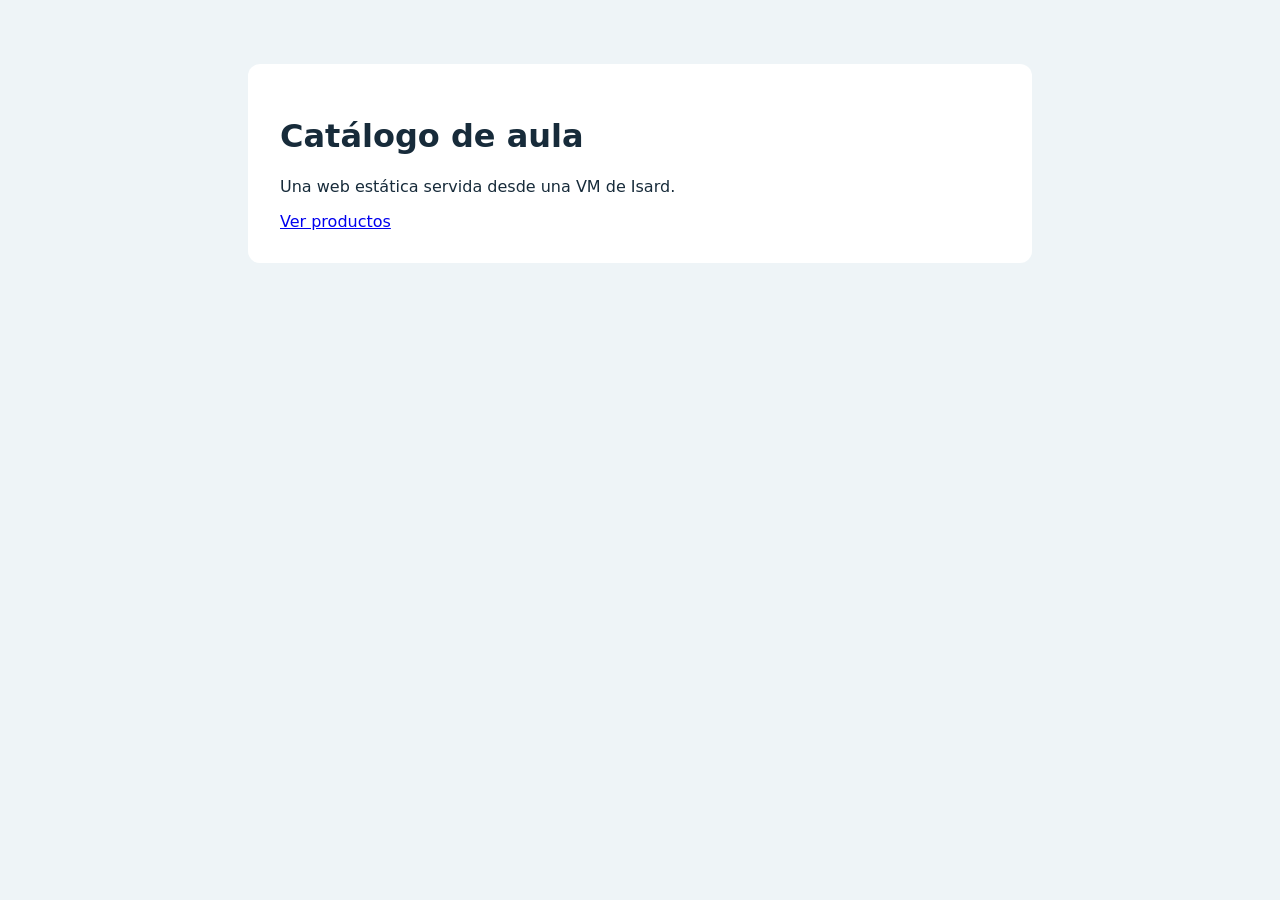
<file: index.html>
<!doctype html>
<html lang="es">
<head>
  <meta charset="utf-8">
  <meta name="viewport" content="width=device-width, initial-scale=1">
  <title>Catálogo de aula</title>
  <link rel="stylesheet" href="css/estilos.css">
</head>
<body>
  <main>
    <h1>Catálogo de aula</h1>
    <p>Una web estática servida desde una VM de Isard.</p>
    <a href="productos.html">Ver productos</a>
  </main>
</body>
</html>
</file>
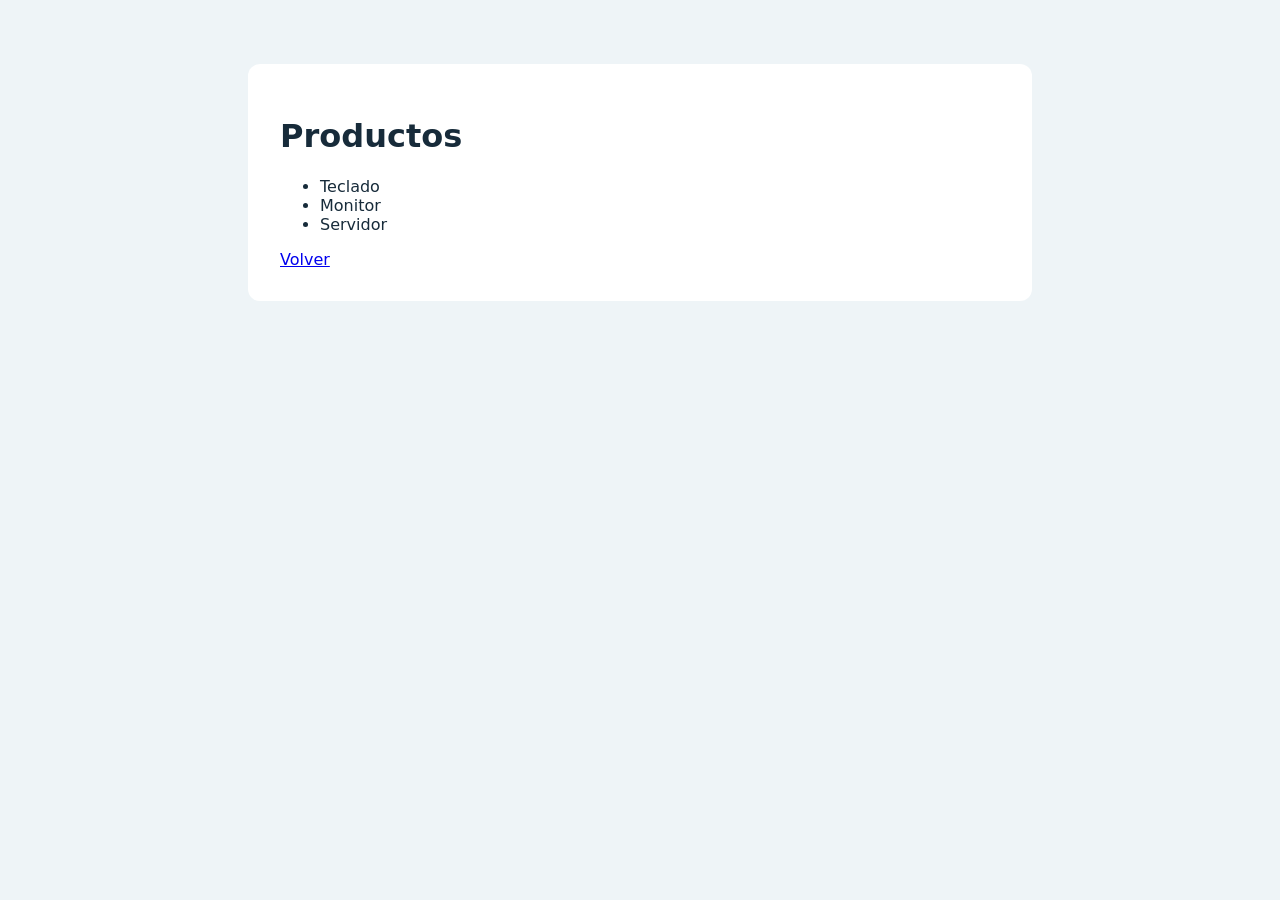
<file: productos.html>
<!doctype html>
<html lang="es">
<head>
  <meta charset="utf-8">
  <title>Productos</title>
  <link rel="stylesheet" href="css/estilos.css">
</head>
<body>
  <main>
    <h1>Productos</h1>
    <ul><li>Teclado</li><li>Monitor</li><li>Servidor</li></ul>
    <a href="index.html">Volver</a>
  </main>
</body>
</html>
</file>
<file: css/estilos.css>
body {
  margin: 0;
  font-family: system-ui, sans-serif;
  background: #eef4f7;
  color: #172b3a;
}
main {
  max-width: 720px;
  margin: 4rem auto;
  padding: 2rem;
  background: white;
  border-radius: 12px;
}
</file>
